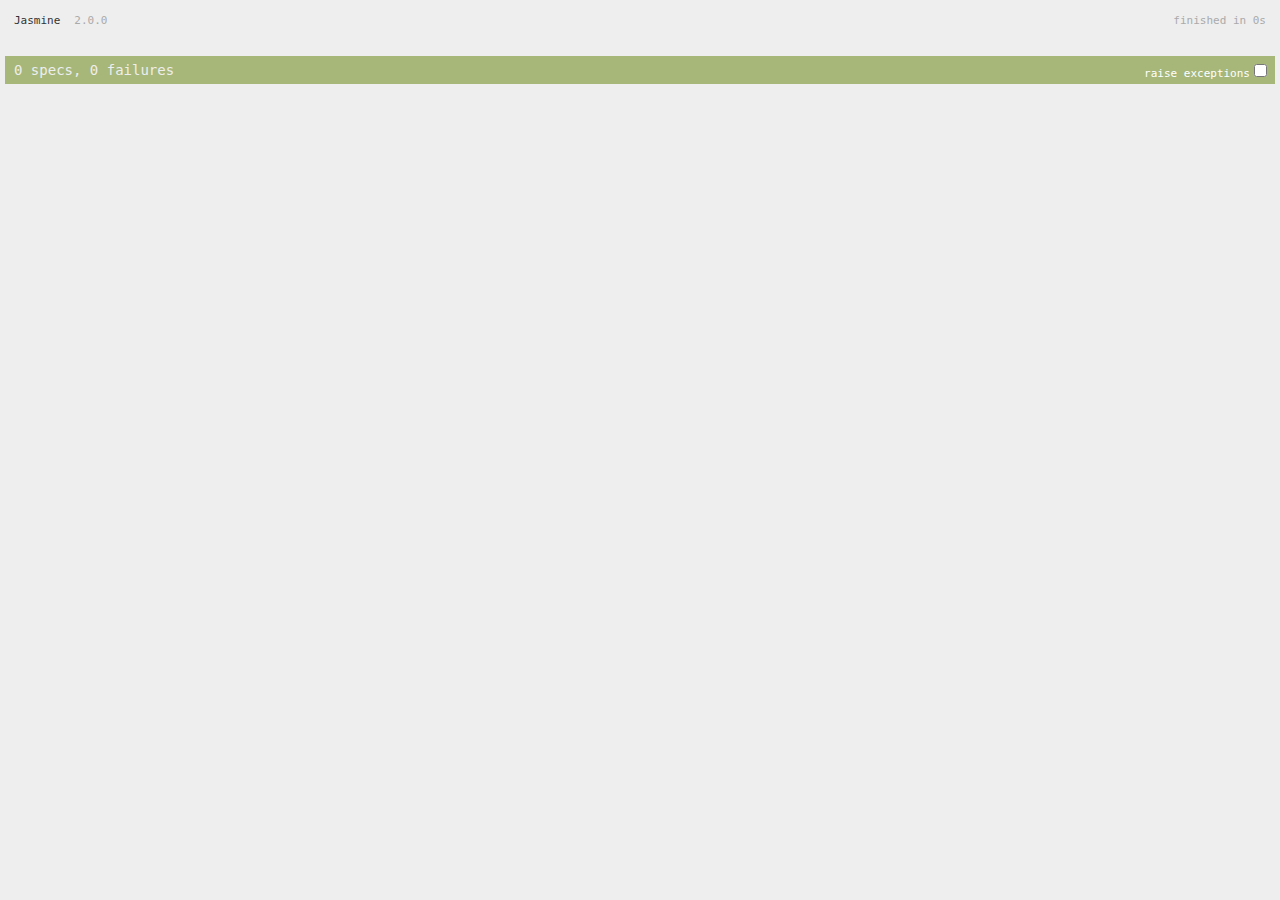
<file: SpecRunner.html>
<!DOCTYPE HTML>
<html>
<head>
  <meta http-equiv="Content-Type" content="text/html; charset=UTF-8">
  <title>Jasmine Spec Runner v2.0.0</title>

  <link rel="shortcut icon" type="image/png" href="lib/jasmine-2.0.0/jasmine_favicon.png">
  <link rel="stylesheet" type="text/css" href="lib/jasmine-2.0.0/jasmine.css">

  <script type="text/javascript" src="lib/jasmine-2.0.0/jasmine.js"></script>
  <script type="text/javascript" src="lib/jasmine-2.0.0/jasmine-html.js"></script>
  <script type="text/javascript" src="lib/jasmine-2.0.0/boot.js"></script>

  <!-- include source files here... -->
  <script type="text/javascript" src="js/view.js"></script>
  <script type="text/javascript" src="js/model.js"></script>
  <script type="text/javascript" src="js/controller.js"></script>

  <!-- include spec files here... -->
  <script type="text/javascript" src="spec/SpecHelper.js"></script>

</head>

<body>
</body>
</html>
</file>
<file: lib/jasmine-2.0.0/jasmine.css>
body { background-color: #eeeeee; padding: 0; margin: 5px; overflow-y: scroll; }

.html-reporter { font-size: 11px; font-family: Monaco, "Lucida Console", monospace; line-height: 14px; color: #333333; }
.html-reporter a { text-decoration: none; }
.html-reporter a:hover { text-decoration: underline; }
.html-reporter p, .html-reporter h1, .html-reporter h2, .html-reporter h3, .html-reporter h4, .html-reporter h5, .html-reporter h6 { margin: 0; line-height: 14px; }
.html-reporter .banner, .html-reporter .symbol-summary, .html-reporter .summary, .html-reporter .result-message, .html-reporter .spec .description, .html-reporter .spec-detail .description, .html-reporter .alert .bar, .html-reporter .stack-trace { padding-left: 9px; padding-right: 9px; }
.html-reporter .banner .version { margin-left: 14px; }
.html-reporter #jasmine_content { position: fixed; right: 100%; }
.html-reporter .version { color: #aaaaaa; }
.html-reporter .banner { margin-top: 14px; }
.html-reporter .duration { color: #aaaaaa; float: right; }
.html-reporter .symbol-summary { overflow: hidden; *zoom: 1; margin: 14px 0; }
.html-reporter .symbol-summary li { display: inline-block; height: 8px; width: 14px; font-size: 16px; }
.html-reporter .symbol-summary li.passed { font-size: 14px; }
.html-reporter .symbol-summary li.passed:before { color: #5e7d00; content: "\02022"; }
.html-reporter .symbol-summary li.failed { line-height: 9px; }
.html-reporter .symbol-summary li.failed:before { color: #b03911; content: "x"; font-weight: bold; margin-left: -1px; }
.html-reporter .symbol-summary li.disabled { font-size: 14px; }
.html-reporter .symbol-summary li.disabled:before { color: #bababa; content: "\02022"; }
.html-reporter .symbol-summary li.pending { line-height: 17px; }
.html-reporter .symbol-summary li.pending:before { color: #ba9d37; content: "*"; }
.html-reporter .exceptions { color: #fff; float: right; margin-top: 5px; margin-right: 5px; }
.html-reporter .bar { line-height: 28px; font-size: 14px; display: block; color: #eee; }
.html-reporter .bar.failed { background-color: #b03911; }
.html-reporter .bar.passed { background-color: #a6b779; }
.html-reporter .bar.skipped { background-color: #bababa; }
.html-reporter .bar.menu { background-color: #fff; color: #aaaaaa; }
.html-reporter .bar.menu a { color: #333333; }
.html-reporter .bar a { color: white; }
.html-reporter.spec-list .bar.menu.failure-list, .html-reporter.spec-list .results .failures { display: none; }
.html-reporter.failure-list .bar.menu.spec-list, .html-reporter.failure-list .summary { display: none; }
.html-reporter .running-alert { background-color: #666666; }
.html-reporter .results { margin-top: 14px; }
.html-reporter.showDetails .summaryMenuItem { font-weight: normal; text-decoration: inherit; }
.html-reporter.showDetails .summaryMenuItem:hover { text-decoration: underline; }
.html-reporter.showDetails .detailsMenuItem { font-weight: bold; text-decoration: underline; }
.html-reporter.showDetails .summary { display: none; }
.html-reporter.showDetails #details { display: block; }
.html-reporter .summaryMenuItem { font-weight: bold; text-decoration: underline; }
.html-reporter .summary { margin-top: 14px; }
.html-reporter .summary ul { list-style-type: none; margin-left: 14px; padding-top: 0; padding-left: 0; }
.html-reporter .summary ul.suite { margin-top: 7px; margin-bottom: 7px; }
.html-reporter .summary li.passed a { color: #5e7d00; }
.html-reporter .summary li.failed a { color: #b03911; }
.html-reporter .summary li.pending a { color: #ba9d37; }
.html-reporter .description + .suite { margin-top: 0; }
.html-reporter .suite { margin-top: 14px; }
.html-reporter .suite a { color: #333333; }
.html-reporter .failures .spec-detail { margin-bottom: 28px; }
.html-reporter .failures .spec-detail .description { background-color: #b03911; }
.html-reporter .failures .spec-detail .description a { color: white; }
.html-reporter .result-message { padding-top: 14px; color: #333333; white-space: pre; }
.html-reporter .result-message span.result { display: block; }
.html-reporter .stack-trace { margin: 5px 0 0 0; max-height: 224px; overflow: auto; line-height: 18px; color: #666666; border: 1px solid #ddd; background: white; white-space: pre; }
</file>
